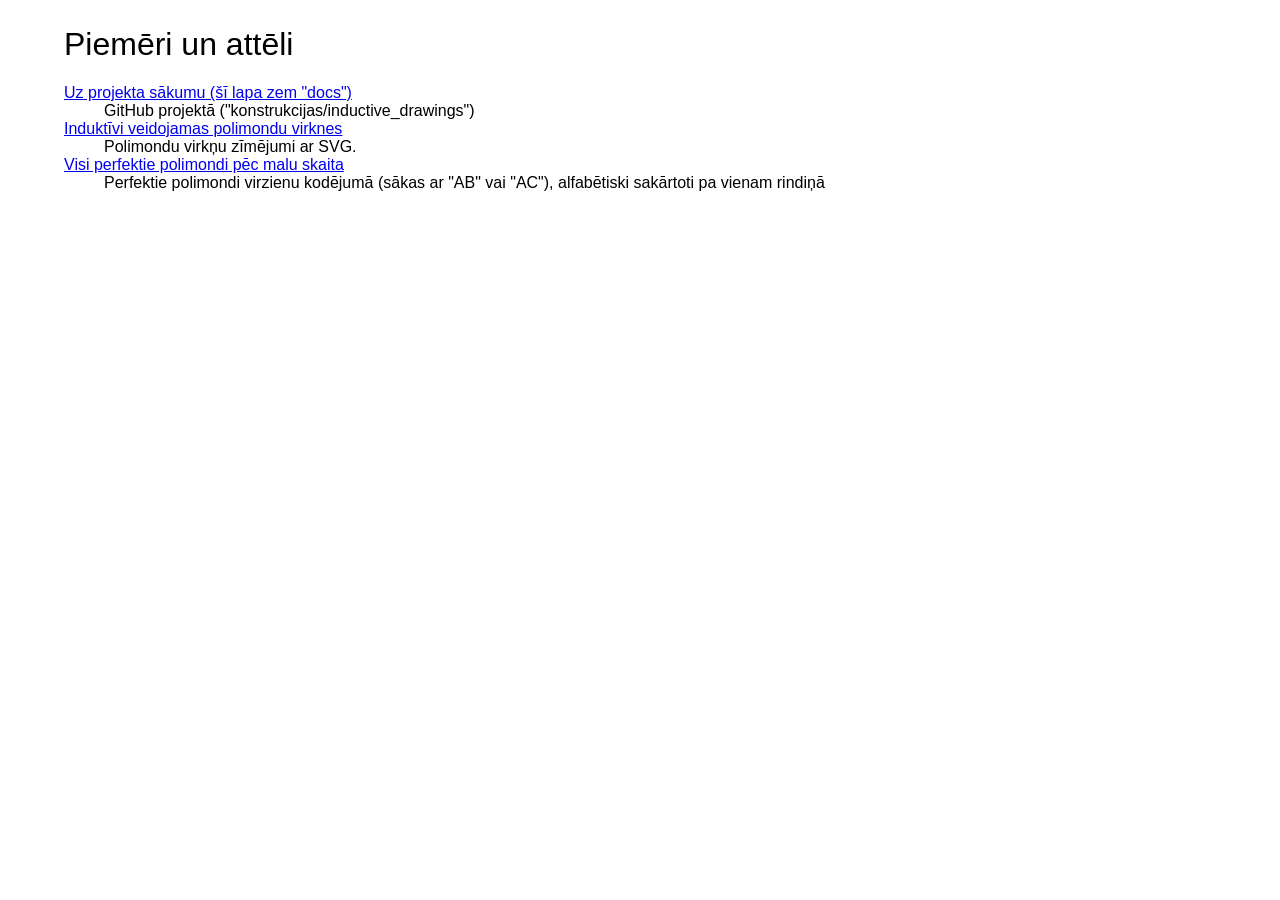
<file: docs/index.html>
<!DOCTYPE html>

<html>
<head>
<meta http-equiv="Content-type" content="text/html; charset=utf-8"/>
<title>Sākumlapa</title>
<style>
		body {
		    margin: 2% 5% 2% 5%;
			background-color: #FFFFFF;
			font-family: Calibri, sans-serif;
		}

		h1, h2 {
		    font-weight: normal;
		}
	</style>
    <body>

<h1>Piemēri un attēli</h1>

<dl>
    <dt><a href="https://github.com/kapsitis/polimondi">Uz projekta sākumu (šī lapa zem "docs")</a></dt>
	<dd>GitHub projektā ("konstrukcijas/inductive_drawings")</dd>

    <dt><a href="inductive_sequences.html">Induktīvi veidojamas polimondu virknes</a></dt>
    <dd>Polimondu virkņu zīmējumi ar SVG.</dd>

    <dt><a href="all_polyiamonds.html">Visi perfektie polimondi pēc malu skaita</a></dt>
    <dd>Perfektie polimondi virzienu kodējumā (sākas ar "AB" vai "AC"), alfabētiski sakārtoti pa vienam rindiņā</dd>
</dl>

</body>
</file>
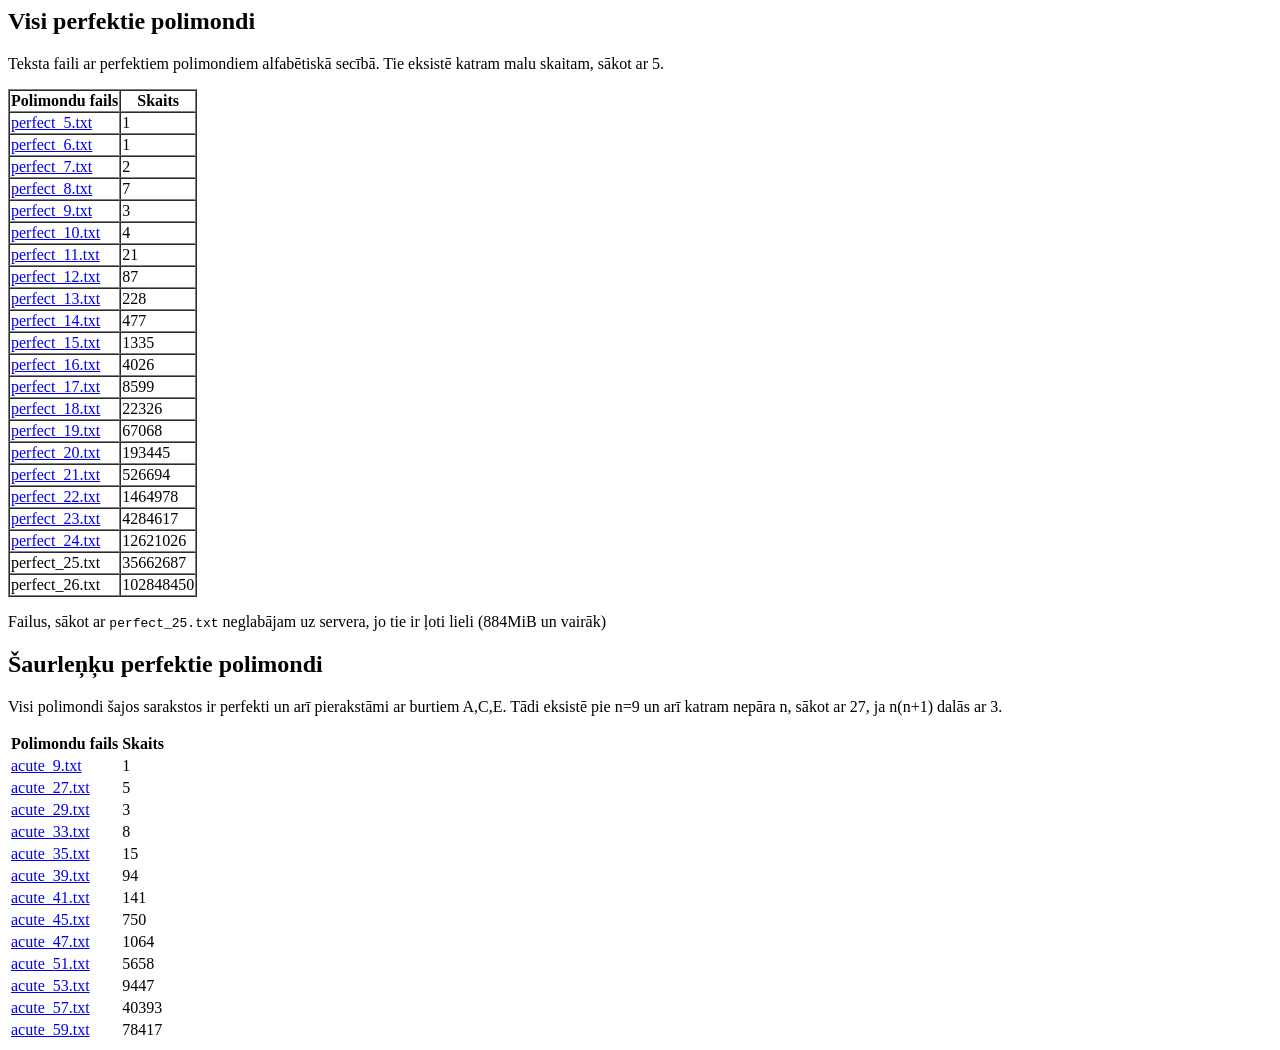
<file: docs/all_polyiamonds.html>
<html>
<head>
<meta http-equiv="Content-type" content="text/html; charset=utf-8"/>
<title>Perfektie polimondi</title>
</head>

<body>



<h2>Visi perfektie polimondi</h2>

<p>Teksta faili ar perfektiem polimondiem alfabētiskā secībā. Tie eksistē katram malu skaitam, sākot ar 5.</p>

<table border="1" cellspacing="0">
<tr><th>Polimondu fails</th><th>Skaits</th></tr>
<tr><td><a href="http://www.dudajevagatve.lv/static/polimondi/perfect_5.txt">perfect_5.txt</a></td><td>1</td></tr>
<tr><td><a href="http://www.dudajevagatve.lv/static/polimondi/perfect_6.txt">perfect_6.txt</a></td><td>1</td></tr>
<tr><td><a href="http://www.dudajevagatve.lv/static/polimondi/perfect_7.txt">perfect_7.txt</a></td><td>2</td></tr>
<tr><td><a href="http://www.dudajevagatve.lv/static/polimondi/perfect_8.txt">perfect_8.txt</a></td><td>7</td></tr>
<tr><td><a href="http://www.dudajevagatve.lv/static/polimondi/perfect_9.txt">perfect_9.txt</a></td><td>3</td></tr>
<tr><td><a href="http://www.dudajevagatve.lv/static/polimondi/perfect_10.txt">perfect_10.txt</a></td><td>4</td></tr>
<tr><td><a href="http://www.dudajevagatve.lv/static/polimondi/perfect_11.txt">perfect_11.txt</a></td><td>21</td></tr>
<tr><td><a href="http://www.dudajevagatve.lv/static/polimondi/perfect_12.txt">perfect_12.txt</a></td><td>87</td></tr>
<tr><td><a href="http://www.dudajevagatve.lv/static/polimondi/perfect_13.txt">perfect_13.txt</a></td><td>228</td></tr>
<tr><td><a href="http://www.dudajevagatve.lv/static/polimondi/perfect_14.txt">perfect_14.txt</a></td><td>477</td></tr>
<tr><td><a href="http://www.dudajevagatve.lv/static/polimondi/perfect_15.txt">perfect_15.txt</a></td><td>1335</td></tr>
<tr><td><a href="http://www.dudajevagatve.lv/static/polimondi/perfect_16.txt">perfect_16.txt</a></td><td>4026</td></tr>
<tr><td><a href="http://www.dudajevagatve.lv/static/polimondi/perfect_17.txt">perfect_17.txt</a></td><td>8599</td></tr>
<tr><td><a href="http://www.dudajevagatve.lv/static/polimondi/perfect_18.txt">perfect_18.txt</a></td><td>22326</td></tr>
<tr><td><a href="http://www.dudajevagatve.lv/static/polimondi/perfect_19.txt">perfect_19.txt</a></td><td>67068</td></tr>
<tr><td><a href="http://www.dudajevagatve.lv/static/polimondi/perfect_20.txt">perfect_20.txt</a></td><td>193445</td></tr>
<tr><td><a href="http://www.dudajevagatve.lv/static/polimondi/perfect_21.txt">perfect_21.txt</a></td><td>526694</td></tr>
<tr><td><a href="http://www.dudajevagatve.lv/static/polimondi/perfect_22.txt">perfect_22.txt</a></td><td>1464978</td></tr>
<tr><td><a href="http://www.dudajevagatve.lv/static/polimondi/perfect_23.txt">perfect_23.txt</a></td><td>4284617</td></tr>
<tr><td><a href="http://www.dudajevagatve.lv/static/polimondi/perfect_24.txt">perfect_24.txt</a></td><td>12621026</td></tr>
<tr><td>perfect_25.txt</td><td>35662687</td></tr>
<tr><td>perfect_26.txt</td><td>102848450</td></tr>
</table>

<p>Failus, sākot ar <tt>perfect_25.txt</tt> neglabājam uz servera, jo tie ir ļoti lieli (884MiB un vairāk)</p>



<h2>Šaurleņķu perfektie polimondi</h2>

<p>Visi polimondi šajos sarakstos ir perfekti un arī pierakstāmi ar burtiem A,C,E.
Tādi eksistē pie n=9 un arī katram nepāra n, sākot ar 27, ja n(n+1) dalās ar 3.</p>

<table>
<tr><th>Polimondu fails</th><th>Skaits</th></tr>
<tr><td><a href="http://www.dudajevagatve.lv/static/polimondi/acute_9.txt">acute_9.txt</a></td><td>1</td></tr>
<tr><td><a href="http://www.dudajevagatve.lv/static/polimondi/acute_27.txt">acute_27.txt</a></td><td>5</td></tr>
<tr><td><a href="http://www.dudajevagatve.lv/static/polimondi/acute_29.txt">acute_29.txt</a></td><td>3</td></tr>
<tr><td><a href="http://www.dudajevagatve.lv/static/polimondi/acute_33.txt">acute_33.txt</a></td><td>8</td></tr>
<tr><td><a href="http://www.dudajevagatve.lv/static/polimondi/acute_35.txt">acute_35.txt</a></td><td>15</td></tr>
<tr><td><a href="http://www.dudajevagatve.lv/static/polimondi/acute_39.txt">acute_39.txt</a></td><td>94</td></tr>
<tr><td><a href="http://www.dudajevagatve.lv/static/polimondi/acute_41.txt">acute_41.txt</a></td><td>141</td></tr>
<tr><td><a href="http://www.dudajevagatve.lv/static/polimondi/acute_45.txt">acute_45.txt</a></td><td>750</td></tr>
<tr><td><a href="http://www.dudajevagatve.lv/static/polimondi/acute_47.txt">acute_47.txt</a></td><td>1064</td></tr>
<tr><td><a href="http://www.dudajevagatve.lv/static/polimondi/acute_51.txt">acute_51.txt</a></td><td>5658</td></tr>
<tr><td><a href="http://www.dudajevagatve.lv/static/polimondi/acute_53.txt">acute_53.txt</a></td><td>9447</td></tr>
<tr><td><a href="http://www.dudajevagatve.lv/static/polimondi/acute_57.txt">acute_57.txt</a></td><td>40393</td></tr>
<tr><td><a href="http://www.dudajevagatve.lv/static/polimondi/acute_59.txt">acute_59.txt</a></td><td>78417</td></tr>
</table>

</body>
</html>
</file>
